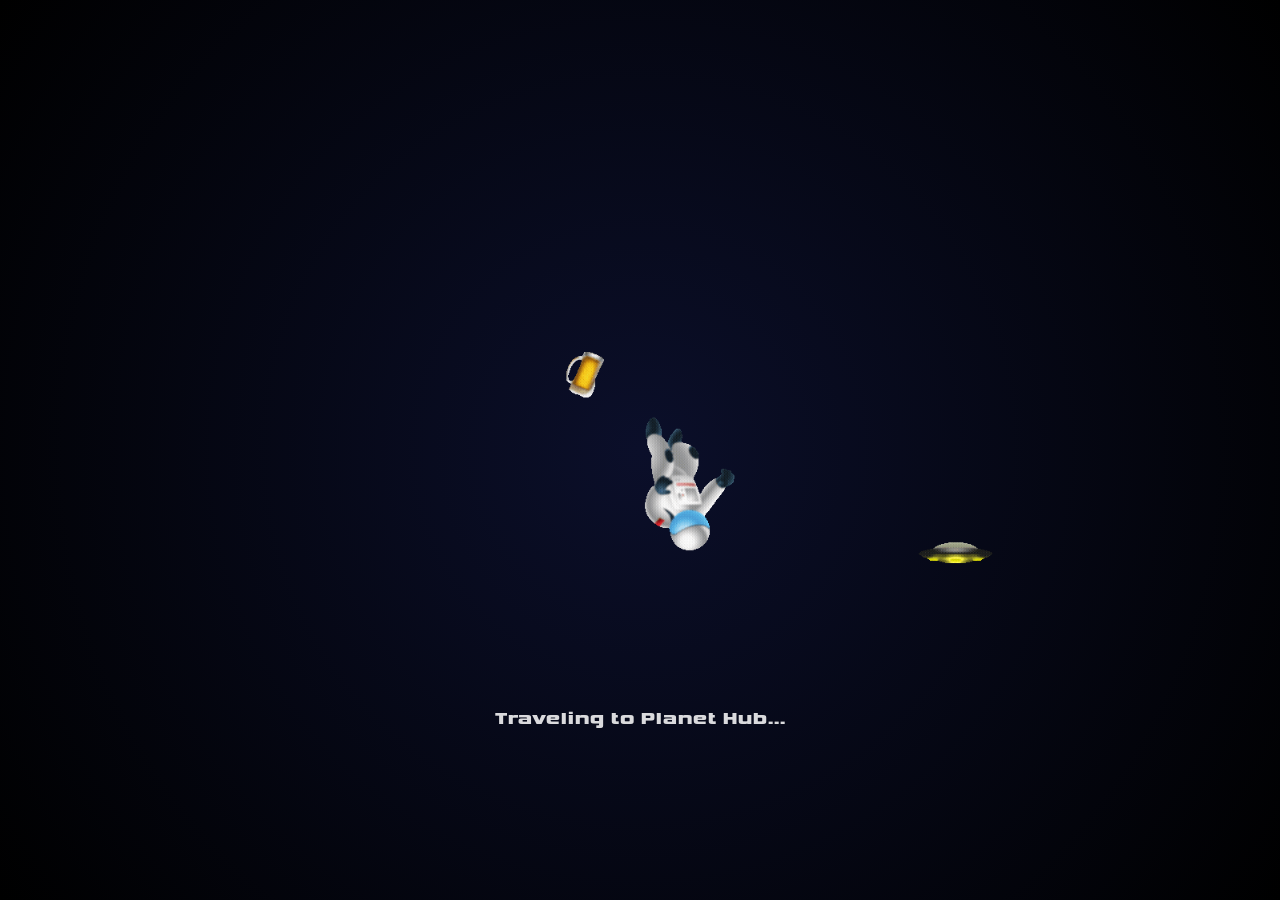
<file: proof_hub.html>
<!DOCTYPE html>
<html lang="en">

<head>
    <meta charset="UTF-8" />
    <meta name="viewport" content="width=device-width, initial-scale=1.0" />
    <title>Proof & Highlights</title>

    <!-- Favicon -->
    <link rel="shortcut icon" href="./satheeshsankaran-rocket-158.gif" type="image/x-icon">

    <!-- CSS -->
    <link rel="stylesheet" href="proof.css" />
</head>

<body>
    <div id="loader">
        <div class="loader-content">
            <img src="./proof_hub/placidplace-space-11991.gif" alt="Loading UFO">
            <p>Traveling to Planet Hub...</p>
        </div>
    </div>


    <main class="proof-container">

        <!-- HEADER -->
        <header class="proof-header">
            <h1>Proof & Highlights</h1>
            <p class="proof-subtitle">
                A curated collection of certifications, achievements, and creative work
                that validates my hands-on experience.
            </p>
        </header>


        <!-- TRAINING -->
        <section class="proof-section">
            <button class="proof-toggle">
                Training & Professional Development
                <span>+</span>
            </button>

            <div class="proof-content">
                <p>
                    Industry-oriented Python Full Stack Development training with hands-on
                    experience in backend, frontend, and real-world workflows.
                </p>

                <div class="proof-gallery">
                    <img src="./proof_hub/Qpiders.jpeg" alt="Training Group Photo">
                    <img src="./proof_hub/spider.png" alt="Training Certificate">
                </div>
            </div>
        </section>

        <!-- ACHIEVEMENTS -->
        <section class="proof-section">
            <button class="proof-toggle">
                Google Agentathon
                <span>+</span>
            </button>

            <div class="proof-content">
                <p>
                    Participated in Google Agentathon, collaborating with a team to explore
                    AI-driven solutions and agent-based workflows.
                </p>

                <div class="proof-gallery">
                    <img src="./proof_hub/WhatsApp Image 2026-02-04 at 10.37.07 AM.jpeg" alt="Agentathon Group Photo">
                    <img src="./proof_hub/robotimg.jpeg" alt="Event Setup">
                    <img src="./proof_hub/agentathon-certificate.png" alt="Agentathon Certificate">
                    <img src="./proof_hub/WhatsApp Image 2026-02-04 at 10.37.08 AM.jpeg" alt="Team Presentation">
                    <img src="./proof_hub/WhatsApp Image 2026-02-04 at 10.37.07 AM (1).jpeg" alt="Event Highlight">
                    <img src="./proof_hub/handle.jpeg" alt="">
                </div>
            </div>
        </section>

        <!-- CREATIVE -->
        <section class="proof-section">
            <button class="proof-toggle">
                Creative & Extra Skills
                <span>+</span>
            </button>

            <div class="proof-content">
                <p>
                    I actively create content around tech, reviews, and photography on Instagram,
                    combining creativity with storytelling.
                </p>

                <a class="proof-link" href="https://www.instagram.com/beyond_worldzzz?igsh=c3VkbHdtZm4xY2Rt"
                    target="_blank">
                    Visit Instagram Page →
                </a>

                <div class="proof-gallery">
                    <img src="./proof_hub/beyond(1).jpeg" alt="">
                    <img src="./proof_hub/beyond(2).jpeg" alt="">
                    <img src="./proof_hub/beyond.jpeg" alt="">
                </div>
                <div class="graphy">
                    <img src="./IMG20220621171815.jpg" alt="">
                    <img src="./IMG20220901061814.jpg" alt="">
                    <img src="./IMG20230824184418.jpg" alt="">
                    <img src="./IMG20240120103038.jpg" alt="">
                    <img src="./IMG20250830180754.jpg" alt="">
                    <img src="./IMG20250503181150.jpg" alt="">
                    <img src="./IMG20250622173603.jpg" alt="">
                    <img src="./IMG20250727203509.jpg" alt="">
                    <img src="./IMG20251121064757.jpg" alt="">
                </div>
            </div>
        </section>

        <a href="./index.html" id="go">GO BACK</a>

    </main>

    <footer class="site-footer">
        <div class="footer-inner">
            <p class="footer-name">
                Ruthvik · Full Stack & Backend Developer
            </p>

            <div class="footer-links">
                <a href="mailto:ruthvik.chinthujo@gmail.com?subject=Portfolio%20Contact&body=Hi%20Ruthvik,">Email</a>
                <a href="https://github.com/vruthvik-chinthoju" target="_blank">GitHub</a>
                <a href="https://www.linkedin.com/in/chinthoju-vruthvik-83754b320?utm_source=share&utm_campaign=share_via&utm_content=profile&utm_medium=android_app"
                    target="_blank">LinkedIn</a>
                <a href="./chinthoju_vruthvik_resume.pdf" target="_blank">Resume</a>
            </div>

            <p class="footer-copy">
                © 2026 Ruthvik. Built with purpose.
            </p>
        </div>
    </footer>

    <!-- JS -->
    <script src="./proof.js"></script>

</body>

</html>
</file>
<file: proof.css>
:root {
  --bg: radial-gradient(circle at top, #0b0f2a, #07081a, #000);
  --card: rgba(255, 255, 255, 0.08);
  --text: #ffffff;
  --accent: #3b82f6;
}

* {
  margin: 0;
  padding: 0;
  box-sizing: border-box;
}

body {
  margin: 0;
  font-family: "Inter", sans-serif;
  color: var(--text);
  background: var(--bg);
  position: relative;
  overflow-x: hidden;
}

/* background overlay – SAME as homepage */
body::before {
  content: "";
  position: fixed;
  inset: 0;
  background: url("./images/v907-aum-41.jpg") center / cover no-repeat;
  opacity: 0.15;
  z-index: -1;
}

::-webkit-scrollbar {
  width: 8px;
}

::-webkit-scrollbar-track {
  /* background: transparent; */
  background: radial-gradient(circle at top, #0b0f2a, #07081a, #000);

}

::-webkit-scrollbar-thumb {
  background: linear-gradient(180deg, #4f8cff, #6c63ff);
  border-radius: 10px;
}

::-webkit-scrollbar-thumb:hover {
  background: linear-gradient(180deg, #6c63ff, #4f8cff);
}

@font-face {
  font-family: "spacebold";
  src: url("./fonts/Vipnagorgialla\ Bd.otf");
}

@font-face {
  font-family: "spacereg";
  src: url("./fonts/Vipnagorgialla\ Rg.otf");
}

@font-face {
  font-family: "pop";
  src: url("./fonts/Poppins-Regular.ttf");
}


/* CONTAINER */
.proof-container {
  max-width: 1100px;
  margin: auto;
  padding: 60px 20px 0px 20px;
}

/* HEADER */
.proof-header {
  text-align: center;
  margin-bottom: 50px;
  font-family: "spacebold";
}

.proof-header h1 {
  font-size: 2.6rem;
  margin-bottom: 10px;
}

.proof-header p {
  opacity: 0.75;
  max-width: 750px;
  margin: auto;
  line-height: 1.6;
  font-family: "spacereg";
}

/* SECTIONS */
.proof-section {
  background: var(--card);
  border-radius: 14px;
  margin-bottom: 25px;
  overflow: hidden;
  backdrop-filter: blur(6px);
}

/* TOGGLE */
.proof-toggle {
  width: 100%;
  padding: 22px;
  font-size: 1.2rem;
  background: transparent;
  border: none;
  color: var(--text);
  cursor: pointer;
  display: flex;
  justify-content: space-between;
  align-items: center;
}

.proof-toggle span {
  font-size: 1.5rem;
  color: var(--accent);
  font-family: "spacebold";
}

/* CONTENT */
.proof-content {
  display: none;
  padding: 28px;
  border-top: 1px solid rgba(255, 255, 255, 0.12);
}

.proof-content p {
  max-width: 750px;
  line-height: 1.7;
  opacity: 0.85;
  margin-bottom: 18px;
  font-family: "pop";
}

.proof-content a {
  font-family: "spacereg";
}

/* LINK */
.proof-link {
  display: inline-block;
  margin-bottom: 22px;
  color: var(--accent);
  text-decoration: none;
  font-weight: 500;
}

/* IMAGE GRID */
.proof-gallery {
  display: grid;
  grid-template-columns: repeat(auto-fit, minmax(260px, 1fr));
  gap: 24px;
}

.proof-gallery img {
  width: 100%;
  height: 280px;
  object-fit: cover;
  border-radius: 14px;
  box-shadow: 0 10px 30px rgba(0, 0, 0, 0.4);
  transition: transform 0.35s ease, box-shadow 0.35s ease;
}

.proof-gallery img:hover {
  transform: scale(1.04) translateY(-4px);
  box-shadow: 0 20px 45px rgba(59, 130, 246, 0.35);
}

button {
  font-family: "spacebold";
}

/* RESPONSIVE */
@media (max-width: 768px) {
  .proof-header h1 {
    font-size: 2rem;
  }

  .proof-content {
    padding: 20px;
  }

  .proof-gallery img {
    height: 220px;
  }
}

#rev {
  height: 315px;
}

.proof-header::after {
  content: "";
  display: block;
  width: 80px;
  height: 3px;
  margin: 26px auto 0;
  background: var(--accent);
  border-radius: 4px;
  opacity: 0.6;
}

.proof-header h1 {
  color: var(--accent);
}

#go {
  font-family: "spacebold";
  color: var(--accent);
}

.graphy img {
  height: 100%;
  width: 100%;
  object-fit: cover;
  border-radius: 10px;
}

.graphy {
  margin-top: 30px;
  display: grid;
  grid-template-columns: repeat(auto-fit, minmax(260px, 1fr));
  gap: 24px;

}

.site-footer {
  margin-top: 80px;
  padding: 40px 20px;
  background: rgba(255, 255, 255, 0.04);
  backdrop-filter: blur(6px);
  border-top: 1px solid rgba(255, 255, 255, 0.1);
  width: 100%;
}

.footer-inner {
  max-width: 1100px;
  margin: auto;
  text-align: center;
}

.footer-name {
  font-family: "spacebold";
  font-size: 1.1rem;
  margin-bottom: 14px;
  color: var(--accent);
}

.footer-links {
  display: flex;
  justify-content: center;
  gap: 22px;
  flex-wrap: wrap;
  margin-bottom: 16px;
}


.footer-links a {
  font-family: "spacereg";
  color: var(--text);
  text-decoration: none;
  opacity: 0.75;
  transition: opacity 0.25s ease, color 0.25s ease;
}

.footer-links a:hover {
  opacity: 1;
  color: var(--accent);
}

.footer-copy {
  font-size: 0.85rem;
  opacity: 0.55;
  font-family: "pop";
}

/* Mobile polish */
@media (max-width: 600px) {
  .footer-links {
    gap: 14px;
  }

  .loader-content img {
    width: 100%;
    height: 100%;
    animation: float 2s ease-in-out infinite;
  }
}

/* ================= LOADER ================= */

#loader {
  position: fixed;
  inset: 0;
  background: radial-gradient(circle at center, #0b0f2a, #000);
  display: flex;
  align-items: center;
  justify-content: center;
  z-index: 9999;
}

.loader-content {
  text-align: center;
  color: #fff;
  font-family: Inter, sans-serif;
}

.loader-content img {
  width: 80%;
  height: 80%;
  animation: float 2s ease-in-out infinite;
}

.loader-content p {
  margin-top: 10px;
  letter-spacing: 1px;
  opacity: 0.85;
}

/* Floating UFO */
@keyframes float {
  0% {
    transform: translateY(0);
  }

  50% {
    transform: translateY(-14px);
  }

  100% {
    transform: translateY(0);
  }
}

/* Page hidden initially */
.hidden {
  opacity: 0;
  visibility: hidden;
}

/* Page fade-in */
.show {
  opacity: 1;
  visibility: visible;
  transition: opacity 0.8s ease;
}

.loader-content p {
  font-family: "spacebold";
}
</file>
